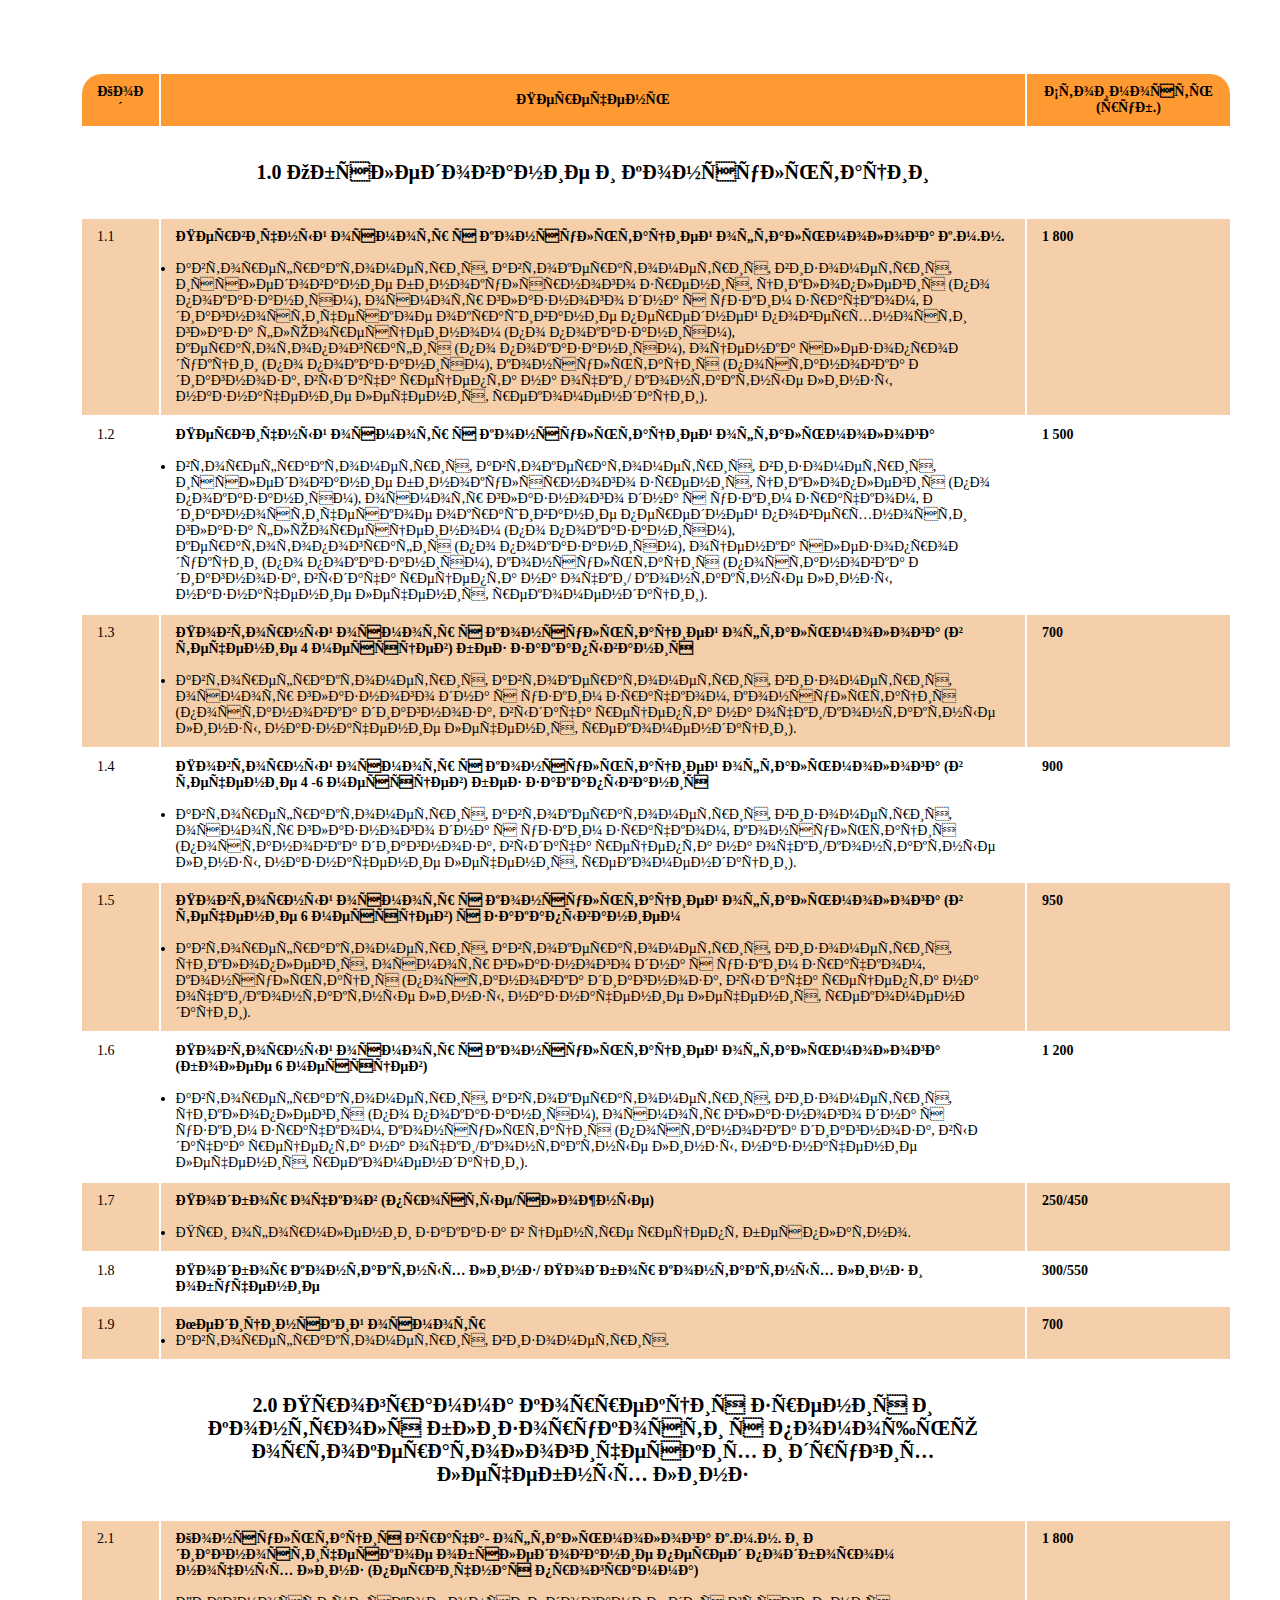
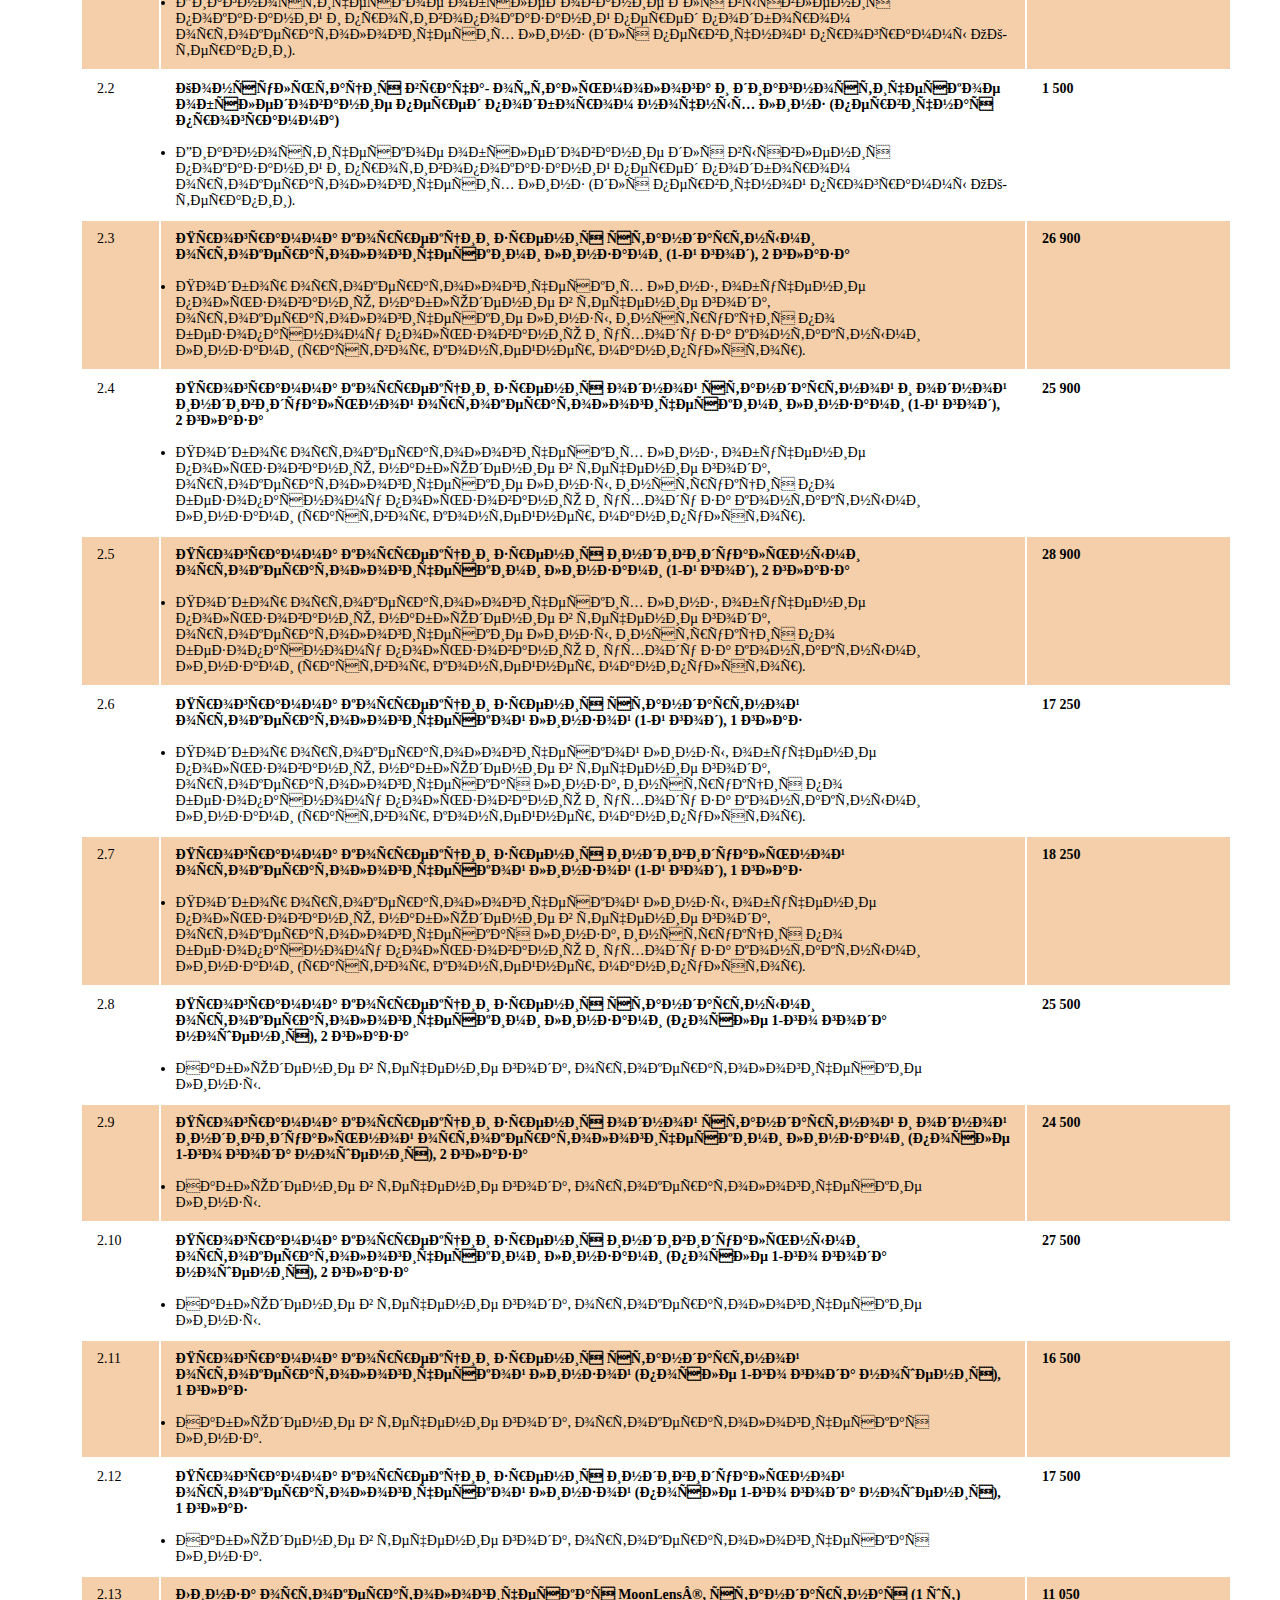
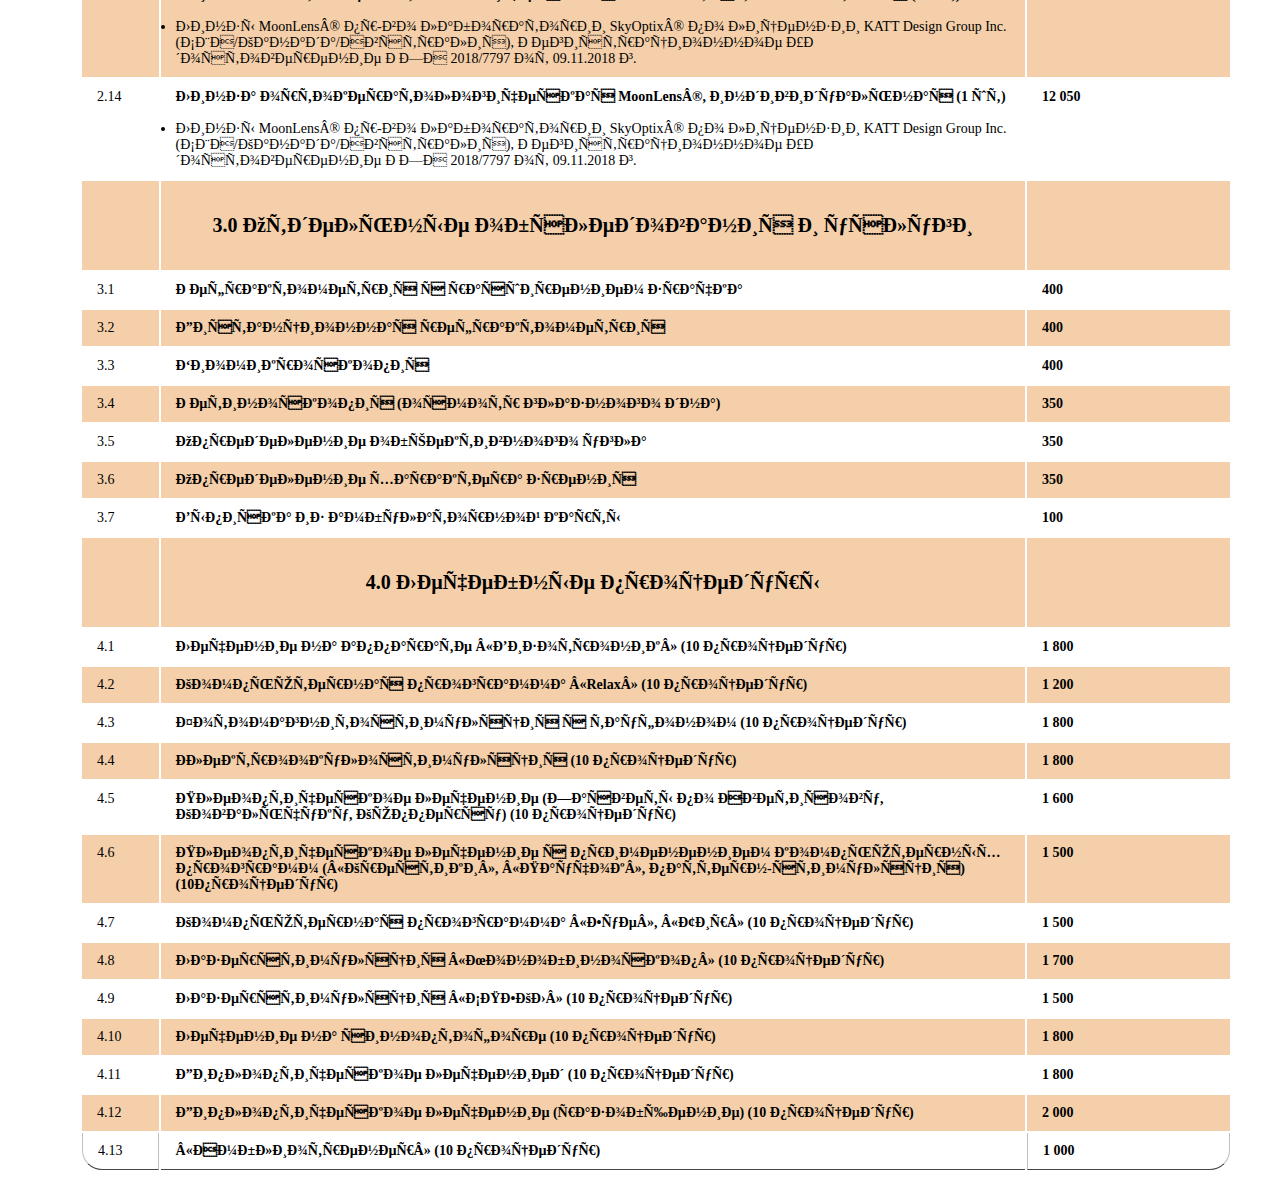
<file: index33.html>
<!DOCTYPE html>
<html >
  <head>
    <meta http-equiv="Content-Type" content="text/html; charset=1251">
    <meta name="viewport" content="width=device-width, initial-scale=0.8">

   

  </head>
  <style> 

@charset "utf-8";

@font-face {
    font-family: 'Days';
 src: url('Days.ttf') format('truetype');
  font-weight: normal;
 font-style: normal;
}

@font-face {
    font-family: 'Clear Sans';
 src: url('ClearSans-Medium.ttf') format('truetype');
  font-weight: normal;
 font-style: normal;
}

@font-face {
    font-family: 'Clear Sans Medium';
 src: url('ClearSans-Medium.ttf') format('truetype');
  font-weight: normal;
 font-style: normal;
}
::-webkit-scrollbar {
    background-color: #FFCB98;
    overflow: hidden;
  }
  
  ::-webkit-scrollbar-thumb {
    background-color: #FF7F00;
    border-radius: 10px;
    overflow: hidden;
  }



  body {
  margin: 0;
  box-sizing: border-box;
  }
  .header {
  display: flex;
  justify-content: space-between;
  align-items: center;
  margin-top: -15px;
  padding: 20px 0px 0px 0px;

  background-color: #f7f7f7;
  }
  
  .header .logo {
  font-size: 25px;
  font-family: 'Elephant', bold;
  color: #f7f7f7;
  text-decoration: none;
  margin-left: 70px;
  }
  
  

 
  /*oaaee?a */
  
  .table {
	width: 90%;
	border: none;
	margin-bottom: 20px;
	border-collapse: separate;
    margin-left: 80px;
    margin-right: 100px;


}
.table thead th {
	font-weight: bold;
	text-align: left;
	border: none;
	padding: 10px 15px;
	background: #ff8000cd;
	font-size: 14px;
    text-align: center;
    
    
}

.table thead tr th:first-child {
	border-radius: 20px 0 0 0;
    
}
.table thead tr th:last-child {
	border-radius: 0 20px 0 0;
}
.table tbody td {
	text-align: left;
	border: none;
	padding: 10px 15px;
	font-size: 14px;
	vertical-align: top;

}
.table tbody tr:nth-child(even) {
	background: #df700056;
}
.table tbody tr:last-child td{
	border-bottom: 1px solid #464646;
}
.table tbody tr:last-child td:first-child {
	border-radius: 0 0 0 20px;
    border-right: 1px solid #85858585;
	border-left: 1px solid #85858585;
}
.table tbody tr:last-child td:last-child {
	border-radius: 0 0 20px 0;
    border-right: 1px solid #85858585;
	border-left: 1px solid #85858585;
}

@media (max-width: 768px) {
    .intro {
        display: flex;
        flex-direction: column;
        justify-content: center;
        align-items: center;
        width: 100%;
        height: 490px;
        background: linear-gradient(to bottom, rgba(0, 0, 0, 0.737) 100%,
         rgba(0, 0, 0, 0.5) 100%),
         url("https://oculariusufa.ru/assets/cache/images/services/diagnostika_2_1-x-43f.jpg");
        background-size: cover;
        background-position: center;
        background-repeat: no-repeat;
        margin: 0px;
        
        }
  .table {
    width: 95%;
    margin-left: 15px;
  }

  .table thead th {
    font-size: 10px;
    padding: 8px 10px;
  }

  .table tbody td {
    font-size: 10px;
    padding: 8px 10px;
  }

  .table thead tr th:first-child {
    border-radius: 10px 0 0 0;
  }

  .table thead tr th:last-child {
    border-radius: 0 10px 0 0;
  }

  .table tbody tr:last-child td:first-child {
    border-radius: 0 0 0 10px;
  }

  .table tbody tr:last-child td:last-child {
    border-radius: 0 0 10px 0;
  }

 

  .dropbtn {
    font-size: 14px;
    padding: 8px;
    margin-right: 5px;
    border-radius: 50px;

  }

  .dropdown-content {
    min-width: 180px;
    box-shadow: 0px 4px 8px 0px rgba(0,0,0,0.2);
  }

  .dropdown-content a {
    padding: 10px 12px;
  }

  .dropbtn1 {
    font-size: 14px;
    padding: 8px;
    margin-right: 40px;
    border-radius: 50px;
  }

  .dropdown-content1 {
    min-width: 120px;
    box-shadow: 0px 4px 8px 0px rgba(0,0,0,0.2);
  }

  .dropdown-content1 a {
    padding: 10px 12px;
  }
}
@media (min-width: 800px) and (max-width: 1112px) {

    .table {
  width: 85%;
  margin-right: 100px;
  margin-left: 65px;
}
}
  .links {
    display: flex;
    align-items: center; 
    justify-content: space-between; 
}

.social-icons {
    display: flex; 
    gap: 10px; 
}

.social-icons img {
    height: auto; 
    max-height: 60px; 
}
.ll
{

    margin-top: -16px;
}
    .intro h1 {
    font-family: "Days";
    font-size: 90px;
    }
.l
{

    margin-top: -7px;
}
  </style>
  <body>
   


      <table class="table">
        <thead>
            <tr>
                <th>Код</th>
                <th>Перечень</th>
                <th>Стоимость (руб.)</th>
                
            </tr>
        </thead>
        <tbody>
            <tr>
                <td ><b font-weight: bold;></b></td>
                <td style="text-align: center; font-size: 20px;"><b font-weight: bold; >
                </br>    1.0 Обследование и консультации </br> </br>
                </b>
                <td ><b font-weight: bold;></b></td>

                </td>
                
            </tr>
            <tr>
                <td>1.1</td>
                <td><b font-weight: bold;>
                    Первичный осмотр с консультацией офтальмолога к.м.н.
                </b>
            </br> 
                </br>  
               <li> авторефрактометрия, автокератометрия, визометрия, исследование бинокулярного зрения, циклоплегия (по показаниям), 
                осмотр глазного дна с узким зрачком, диагностическое окрашивание передней поверхности глаза флюоресцеином (по показаниям),
                 кератотопография (по показаниям), оценка слезопродукции (по показаниям), консультация (постановка диагноза, выдача рецепта на очки/
                  контактные линзы, назначение лечения, рекомендации).</td>
                <td><b font-weight: bold;>1 800</b></td>
                
            </tr>
            <tr>
                <td>1.2</td>
                <td><b font-weight: bold;>
                    Первичный осмотр с консультацией офтальмолога


                </b>

            </br>    </br>  
               <li> 
                вторефрактометрия, автокератометрия, визометрия, исследование бинокулярного зрения, циклоплегия (по показаниям), осмотр глазного дна с узким зрачком, диагностическое окрашивание передней поверхности глаза флюоресцеином (по показаниям), кератотопография (по показаниям), оценка слезопродукции (по показаниям), консультация (постановка диагноза, выдача рецепта на очки/ контактные линзы, назначение лечения, рекомендации).
                                <td><b font-weight: bold;>1 500</b></td>
                
            </tr>
            <tr>
                <td>1.3</td>
                <td><b font-weight: bold;>
                    Повторный осмотр с консультацией офтальмолога (в течение 4 месяцев) без закапывания

                </b>

            </br>  </br>  
               <li> 
                авторефрактометрия, автокератометрия, визометрия, осмотр глазного дна с узким зрачком, консультация (постановка диагноза, выдача рецепта на очки/контактные линзы, назначение лечения, рекомендации).
                                <td><b font-weight: bold;>700</b></td>
                
            </tr>
            <tr>
                <td>1.4</td>
                <td><b font-weight: bold;>
                    Повторный осмотр с консультацией офтальмолога (в течение 4 -6 месяцев) без закапывания

                </b>
            </br> 
        </br>   
               <li> 
                авторефрактометрия, автокератометрия, визометрия, осмотр глазного дна с узким зрачком, консультация (постановка диагноза, выдача рецепта на очки/контактные линзы, назначение лечения, рекомендации).
                <td><b font-weight: bold;>900</b></td>
                
            </tr>
            <tr>
                <td>1.5</td>
                <td><b font-weight: bold;>
                    Повторный осмотр с консультацией офтальмолога (в течение 6 месяцев) с закапыванием

                </b>

            </br>  </br>  
               <li> 
                авторефрактометрия, автокератометрия, визометрия, циклоплегия, осмотр глазного дна с узким зрачком, консультация (постановка диагноза, выдача рецепта на очки/контактные линзы, назначение лечения, рекомендации).
                <td><b font-weight: bold;>950</b></td>
                
            </tr>
            <tr>
                <td>1.6</td>
                <td><b font-weight: bold;>
                    Повторный осмотр с консультацией офтальмолога (более 6 месяцев)

                </b>
            </br> 
                </br>  
               <li> 
                авторефрактометрия, автокератометрия, визометрия, циклоплегия (по показаниям), осмотр глазного дна с узким зрачком, консультация (постановка диагноза, выдачаа рецепта на очки/контактные линзы, назначение лечения, рекомендации).
                <td><b font-weight: bold;>1 200</b></td>
                
            </tr>
            <tr>
                <td>1.7</td>
                <td><b font-weight: bold;>
                    Подбор очков (простые/сложные)

                </b>
            </br> 
                </br>  
               <li> 
                При оформлении заказа в центре рецепт бесплатно.

                <td><b font-weight: bold;>250/450</b></td>
                
            </tr>
            <tr>
                <td>1.8</td>
                <td><b font-weight: bold;>
                    Подбор контактных линз/ Подбор контактных линз и обучение	                </b>

              
                <td><b font-weight: bold;>300/550</b></td>
                
            </tr>
            <tr>
                <td>1.9</td>
                <td><b font-weight: bold;>
                    Медицинский осмотр

                </b>

           
               <li> 
                авторефрактометрия, визометрия.
                <td ><b font-weight: bold;>700</b></td>
                
            </tr>
        </br>        </br>




        <tr>
            <td ><b font-weight: bold;></b></td>
            <td style="text-align: center; font-size: 20px;"><b font-weight: bold; >
            </br>   2.0 Программа коррекция зрения и контроля близорукости с помощью ортокератологических и других лечебных линз
        </br> </br>
            </b>
            <td ><b font-weight: bold;></b></td>

            </td>
            
        </tr>
        <tr>
            <td>2.1</td>
            <td><b font-weight: bold;>
                Консультация врача- офтальмолога к.м.н. и диагностическое обследование перед подбором ночных линз (первичная программа)

            </b>
        </br> 
            </br>  
           <li> 
            Диагностическое обследование для выявления показаний и противопоказаний перед подбором ортокератологичесих линз (для первичной программы ОК-терапии).
            <td><b font-weight: bold;>1 800</b></td>
            
        </tr>
        <tr>
            <td>2.2</td>
            <td><b font-weight: bold;>
                Консультация врача- офтальмолога и диагностическое обследование перед подбором ночных линз (первичная программа)



            </b>

        </br>    </br>  
           <li> 
            Диагностическое обследование для выявления показаний и противопоказаний перед подбором ортокератологичесих линз (для первичной программы ОК-терапии).
            <td><b font-weight: bold;>1 500</b></td>
            
        </tr>
        <tr>
            <td>2.3</td>
            <td><b font-weight: bold;>
                Программа коррекции зрения стандартными ортокератологическими линзами (1-й год), 2 глаза


            </b>

        </br>  </br>  
           <li> 
            Подбор ортокератологических линз, обучение пользованию, наблюдение в течение года, ортокератологические линзы, инструкция по безопасному пользованию и уходу за контактными линзами (раствор, контейнер, манипулятор).
            <td><b font-weight: bold;>26 900</b></td>
            
        </tr>
        <tr>
            <td>2.4</td>
            <td><b font-weight: bold;>
                Программа коррекции зрения одной стандартной и одной индивидуальной ортокератологическими линзами (1-й год), 2 глаза


            </b>
        </br> 
    </br>    
           <li> 
            Подбор ортокератологических линз, обучение пользованию, наблюдение в течение года, ортокератологические линзы, инструкция по безопасному пользованию и уходу за контактными линзами (раствор, контейнер, манипулятор).
            <td><b font-weight: bold;>25 900</b></td>
            
        </tr>
        <tr>
            <td>2.5</td>
            <td><b font-weight: bold;>
                Программа коррекции зрения индивидуальными ортокератологическими линзами (1-й год), 2 глаза


            </b>

        </br>  </br>  
           <li> 
            Подбор ортокератологических линз, обучение пользованию, наблюдение в течение года, ортокератологические линзы, инструкция по безопасному пользованию и уходу за контактными линзами (раствор, контейнер, манипулятор).
            <td><b font-weight: bold;>28 900</b></td>
            
        </tr>
        <tr>
            <td>2.6</td>
            <td><b font-weight: bold;>
                Программа коррекции зрения стандартной ортокератологической линзой (1-й год), 1 глаз


            </b>
        </br> 
            </br>  
           <li> 
            Подбор ортокератологической линзы, обучение пользованию, наблюдение в течение года, ортокератологическая линза, инструкция по безопасному пользованию и уходу за контактными линзами (раствор, контейнер, манипулятор).
            <td><b font-weight: bold;>17 250</b></td>
            
        </tr>
        <tr>
            <td>2.7</td>
            <td><b font-weight: bold;>
                Программа коррекции зрения индивидуальной ортокератологической линзой (1-й год), 1 глаз


            </b>
        </br> 
            </br>  
           <li> 
            Подбор ортокератологической линзы, обучение пользованию, наблюдение в течение года, ортокератологическая линза, инструкция по безопасному пользованию и уходу за контактными линзами (раствор, контейнер, манипулятор).

            <td><b font-weight: bold;>18 250</b></td>
            
        </tr>
        <tr>
            <td>2.8</td>
            <td><b font-weight: bold;>
                Программа коррекции зрения стандартными ортокератологическими линзами (после 1-го года ношения), 2 глаза
</b>

            </br>  </br>  
            <li> 
                Наблюдение в течение года, ортокератологические линзы.
    
            <td><b font-weight: bold;>25 500</b></td>
            
        </tr>
        <tr>
            <td>2.9</td>
            <td><b font-weight: bold;>
                Программа коррекции зрения одной стандартной и одной индивидуальной ортокератологическими линзами (после 1-го года ношения), 2 глаза


            </b>

        </br> </br>  
           <li> 
            Наблюдение в течение года, ортокератологические линзы.
            <td ><b font-weight: bold;>24 500</b></td>
            
        </tr>
        <tr>
            <td>2.10</td>
            <td><b font-weight: bold;>
                Программа коррекции зрения индивидуальными ортокератологическими линзами (после 1-го года ношения), 2 глаза


            </b>

        </br> </br>  
           <li> 
            Наблюдение в течение года, ортокератологические линзы.
            <td ><b font-weight: bold;>27 500</b></td>
            
        </tr><tr>
            <td>2.11</td>
            <td><b font-weight: bold;>
                Программа коррекции зрения стандартной ортокератологической линзой (после 1-го года ношения), 1 глаз


            </b>

        </br> </br>  
           <li> 
            Наблюдение в течение года, ортокератологическая линза.
            <td ><b font-weight: bold;>16 500</b></td>
            
        </tr><tr>
            <td>2.12</td>
            <td><b font-weight: bold;>
                Программа коррекции зрения индивидуальной ортокератологической линзой (после 1-го года ношения), 1 глаз


            </b>

        </br> </br>  
           <li> 
            Наблюдение в течение года, ортокератологическая линза.
            <td ><b font-weight: bold;>17 500</b></td>
            
        </tr><tr>
            <td>2.13</td>
            <td><b font-weight: bold;>
                Линза ортокератологическая MoonLens®, стандартная (1 шт)


            </b>

        </br> </br>  
           <li> 
            Линзы MoonLens® пр-во лаборатории SkyOptix® по лицензии KATT Design Group Inc. (США/Канада/Австралия), Регистрационное Удостоверение РЗН 2018/7797 от 09.11.2018 г.
            <td ><b font-weight: bold;>11 050</b></td>
            
        </tr><tr>
            <td>2.14</td>
            <td><b font-weight: bold;>
                Линза ортокератологическая MoonLens®, индивидуальная (1 шт)


            </b>

        </br> </br>  
           <li> 
            Линзы MoonLens® пр-во лаборатории SkyOptix® по лицензии KATT Design Group Inc. (США/Канада/Австралия), Регистрационное Удостоверение РЗН 2018/7797 от 09.11.2018 г.
            <td ><b font-weight: bold;>12 050</b></td>
            
        </tr>


        <tr>
            <td ><b font-weight: bold;></b></td>
            <td style="text-align: center; font-size: 20px;"><b font-weight: bold; >
            </br>   3.0 Отдельные обследования и услуги </br> </br>
            </b>
            <td ><b font-weight: bold;></b></td>

            </td>
            
        </tr>
        <tr>
            <td>3.1</td>
            <td><b font-weight: bold;>
                Рефрактометрия с расширением зрачка


            </b>
         <td><b font-weight: bold;>400</b></td>
            
        </tr>
        <tr>
            <td>3.2</td>
            <td><b font-weight: bold;>
                Дистанционная рефрактометрия



            </b>
         <td><b font-weight: bold;>400</b></td>
            
        </tr>  <tr>
            <td>3.3</td>
            <td><b font-weight: bold;>
                Биомикроскопия

            </b>
         <td><b font-weight: bold;>400</b></td>
            
        </tr>  <tr>
            <td>3.4</td>
            <td><b font-weight: bold;>
                Ретиноскопия (осмотр глазного дна)



            </b>
         <td><b font-weight: bold;>350</b></td>
            
        </tr>  <tr>
            <td>3.5</td>
            <td><b font-weight: bold;>
                Определение объективного угла



            </b>
         <td><b font-weight: bold;>350</b></td>
            
        </tr>  <tr>
            <td>3.6</td>
            <td><b font-weight: bold;>
                Определение характера зрения



            </b>
         <td><b font-weight: bold;>350</b></td>
            
        </tr>  <tr>
            <td>3.7</td>
            <td><b font-weight: bold;>
                Выписка из амбулаторной карты



            </b>
         <td><b font-weight: bold;>100</b></td>
            
        </tr>


        <tr>
            <td ></td>
            <td style="text-align: center; font-size: 20px;"><b font-weight: bold; >
              </br> 4.0 Лечебные процедуры
            </br></br>
            </b>
            <td ><b font-weight: bold;></b></td>

            </td>
            
        </tr>
        <tr>
            <td>4.1</td>
            <td><b font-weight: bold;>
                Лечение на аппарате «Визотроник» (10 процедур)



            </b>
         <td><b font-weight: bold;>1 800</b></td>
            
        </tr>
        <tr>
            <td>4.2</td>
            <td><b font-weight: bold;>
                Компьютерная программа «Relax» (10 процедур)




            </b>
         <td><b font-weight: bold;>1 200</b></td>
            
        </tr>  <tr>
            <td>4.3</td>
            <td><b font-weight: bold;>
                Фотомагнитостимуляция с тауфоном (10 процедур)


            </b>
         <td><b font-weight: bold;>1 800</b></td>
            
        </tr>  <tr>
            <td>4.4</td>
            <td><b font-weight: bold;>
                Электроокулостимуляция (10 процедур)




            </b>
         <td><b font-weight: bold;>1 800</b></td>
            
        </tr>  <tr>
            <td>4.5</td>
            <td><b font-weight: bold;>
                Плеоптическое лечение (Засветы по Аветисову, Ковальчуку, Кюпперсу) (10 процедур)




            </b>
         <td><b font-weight: bold;>1 600</b></td>
            
        </tr>  <tr>
            <td>4.6</td>
            <td><b font-weight: bold;>
                Плеоптическое лечение с применением компьютерных программ («Крестики», «Паучок», паттерн-стимуляция) (10процедур)




            </b>
         <td><b font-weight: bold;>1 500</b></td>
            
        </tr>  <tr>
            <td>4.7</td>
            <td><b font-weight: bold;>
                Компьютерная программа «Еуе», «Тир» (10 процедур)




            </b>
         <td><b font-weight: bold;>1 500</b></td>
            
        </tr>

    </tr>  <tr>
        <td>4.8</td>
        <td><b font-weight: bold;>
            Лазерстимуляция «Монобиноскоп» (10 процедур)




        </b>
     <td><b font-weight: bold;>1 700</b></td>
        
    </tr> </tr>  <tr>
        <td>4.9</td>
        <td><b font-weight: bold;>
            Лазерстимуляция «СПЕКЛ» (10 процедур)




        </b>
     <td><b font-weight: bold;>1 500</b></td>
        
    </tr> </tr>  <tr>
        <td>4.10</td>
        <td><b font-weight: bold;>
            Лечение на синоптофоре (10 процедур)




        </b>
     <td><b font-weight: bold;>1 800</b></td>
        
    </tr> </tr>  <tr>
        <td>4.11</td>
        <td><b font-weight: bold;>
            Диплоптическое лечениед (10 процедур)




        </b>
     <td><b font-weight: bold;>1 800</b></td>
        
    </tr> </tr>  <tr>
        <td>4.12</td>
        <td><b font-weight: bold;>
            Диплоптическое лечение (разобщение) (10 процедур)




        </b>
     <td><b font-weight: bold;>2 000</b></td>
        
    </tr> </tr>  <tr>
        <td>4.13</td>
        <td><b font-weight: bold;>
            «Амблиотренер» (10 процедур)




        </b>
     <td><b font-weight: bold;>1 000</b></td>
        
    </tr>




    </br>        </br>


        </tbody>
    </table>



  </body>
</html>
</file>
